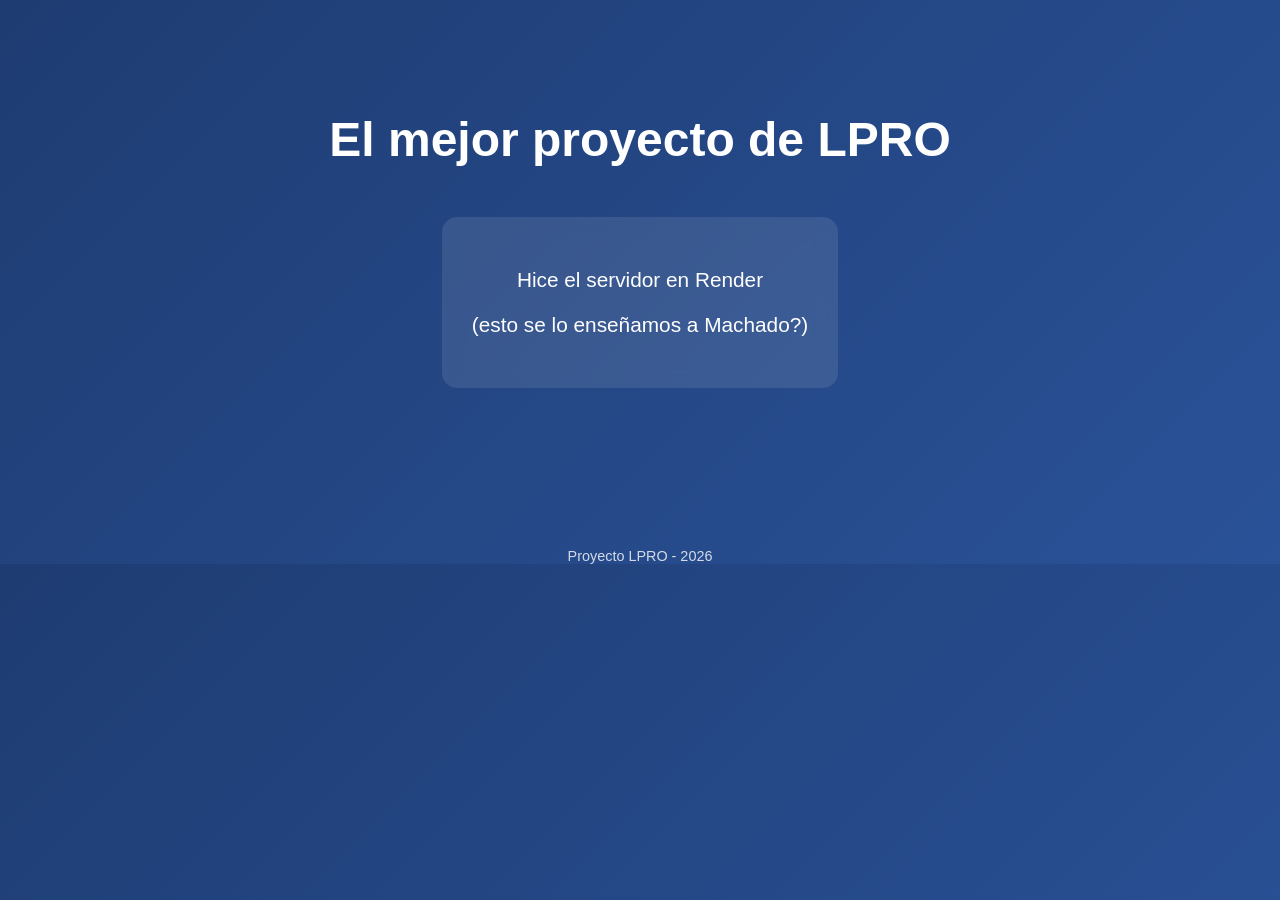
<file: index.html>
<!DOCTYPE html>
<html>
<head>
    <title>Proyecto LPRO</title>
    <style>
        body {
            margin: 0;
            font-family: Arial, sans-serif;
            background: linear-gradient(135deg, #1e3c72, #2a5298);
            color: white;
            text-align: center;
        }

        .container {
            padding: 80px 20px;
        }

        h1 {
            font-size: 3em;
            margin-bottom: 20px;
        }

        p {
            font-size: 1.3em;
        }

        .card {
            background: rgba(255,255,255,0.1);
            padding: 30px;
            border-radius: 15px;
            display: inline-block;
            margin-top: 30px;
            backdrop-filter: blur(10px);
        }

        img {
            width: 300px;
            margin-top: 20px;
            border-radius: 12px;
        }

        footer {
            margin-top: 80px;
            font-size: 0.9em;
            opacity: 0.8;
        }
    </style>
</head>
<body>

<div class="container">
    <h1>El mejor proyecto de LPRO</h1>
    <div class="card">
        <p>Hice el servidor en Render</p>
        <p>(esto se lo enseñamos a Machado?)</p>

    </div>
</div>

<footer>
    Proyecto LPRO - 2026
</footer>

</body>
</html>
</file>
